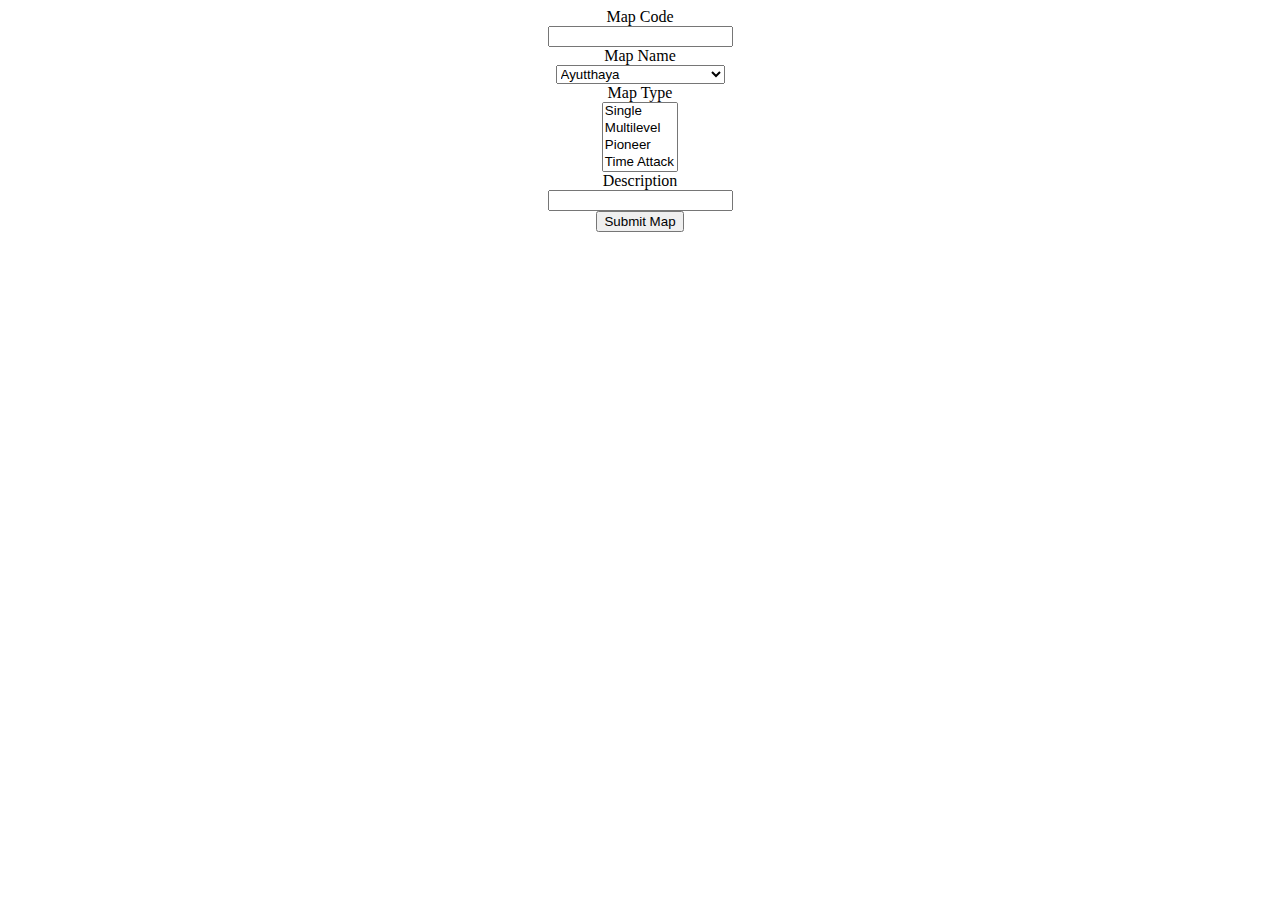
<file: submit-map.html>
<!DOCTYPE html>

<html lang="en">
<head>
    <meta charset="UTF-8">
    <meta name="viewport" content="width=device-width, initial-scale=1.0">
    <meta http-equiv="X-UA-Compatible" content="ie=edge">
    <title>Doomfist Parkour Central - Submit Map</title>
    <link rel="stylesheet" href="https://fonts.googleapis.com/css2?family=Nunito">
    <link rel="stylesheet" href="./submit-map-styles.css">

</head>
<body>
<main>
    <div >
        <form class="submit-map-form" id="myForm" action="http://localhost:41999/submit/map" method="post">
            <label for="map-code">Map Code</label>
            <input id="map-code" name="code" />
            <label for="map-name">Map Name</label>
            <select id="map-name" name="name">
                <option value="Ayutthaya">Ayutthaya</option>
                <option value="Black Forest">Black Forest</option>
                <option value="Blizzard World">Blizzard World</option>
                <option value="Busan">Busan</option>
                <option value="Castillo">Castillo</option>
                <option value="Chateau Guillard">Chateau Guillard</option>
                <option value="Circuit Royal">Circuit Royal</option>
                <option value="Colosseo">Colosseo</option>
                <option value="Dorado">Dorado</option>
                <option value="Ecopoint: Antarctica">Ecopoint: Antarctica</option>
                <option value="Eichenwalde">Eichenwalde</option>
                <option value="Esperanca">Esperanca</option>
                <option value="Hanamura">Hanamura</option>
                <option value="Havana">Havana</option>
                <option value="Hollywood">Hollywood</option>
                <option value="Horizon Lunar Colony">Horizon Lunar Colony</option>
                <option value="Ilios">Ilios</option>
                <option value="Junkertown">Junkertown</option>
                <option value="Kanezaka">Kanezaka</option>
                <option value="King's Row">King's Row</option>
                <option value="Lijiang Tower">Lijiang Tower</option>
                <option value="Malevento">Malevento</option>
                <option value="Midtown">Midtown</option>
                <option value="Necropolis">Necropolis</option>
                <option value="Nepal">Nepal</option>
                <option value="New Queen Street">New Queen Street</option>
                <option value="Numbani">Numbani</option>
                <option value="Oasis">Oasis</option>
                <option value="Paraiso">Paraiso</option>
                <option value="Paris">Paris</option>
                <option value="Petra">Petra</option>
                <option value="Practice Range">Practice Range</option>
                <option value="Rialto">Rialto</option>
                <option value="Route 66">Route 66</option>
                <option value="Temple of Anubis">Temple of Anubis</option>
                <option value="Volskaya Industries">Volskaya Industries</option>
                <option value="Watchpoint: Gibraltar">Watchpoint: Gibraltar</option>
                <option value="Workshop Chamber">Workshop Chamber</option>
                <option value="Workshop Expanse">Workshop Expanse</option>
                <option value="Workshop Green Screen">Workshop Green Screen</option>
                <option value="Workshop Island">Workshop Island</option>
                <option value="Framework">Framework</option>
                <option value="Tools">Tools</option>
            </select>
            <label for="map-type">Map Type</label>
            <select id="map-type" multiple>
                <option value="Single">Single</option>
                <option value="Multilevel">Multilevel</option>
                <option value="Pioneer">Pioneer</option>
                <option value="Time Attack">Time Attack</option>
                <option value="Megamap">Megamap</option>
                <option value="Multimap">Multimap</option>
                <option value="Tutorial">Tutorial</option>
                <option value="Hardcore">Hardcore</option>
                <option value="Mildcore">Mildcore</option>
                <option value="Ability Lock">Ability Lock</option>
                <option value="Slam Lock">Slam Lock</option>
                <option value="Nostalgia">Nostalgia</option>
                <option value="Framework">Framework</option>
                <option value="Diverge">Diverge</option>
                <option value="Bonus">Bonus</option>
                <option value="Tournament">Tournament</option>
                <option value="Out of Map">Out of Map</option>
                <option value="Tools">Tools</option>

            </select>
            <label for="desc">Description</label>
            <input id="desc" name="desc_" />

            <input id="submit-form-button" type="submit" value="Submit Map" />
        </form>
    </div>

</main>
</body>
<script>

</script>
</html>
</file>
<file: submit-map-styles.css>
.submit-map-form {
    display: flex;
    flex-direction: column;
    align-items: center;
    justify-content: center;
}
</file>
